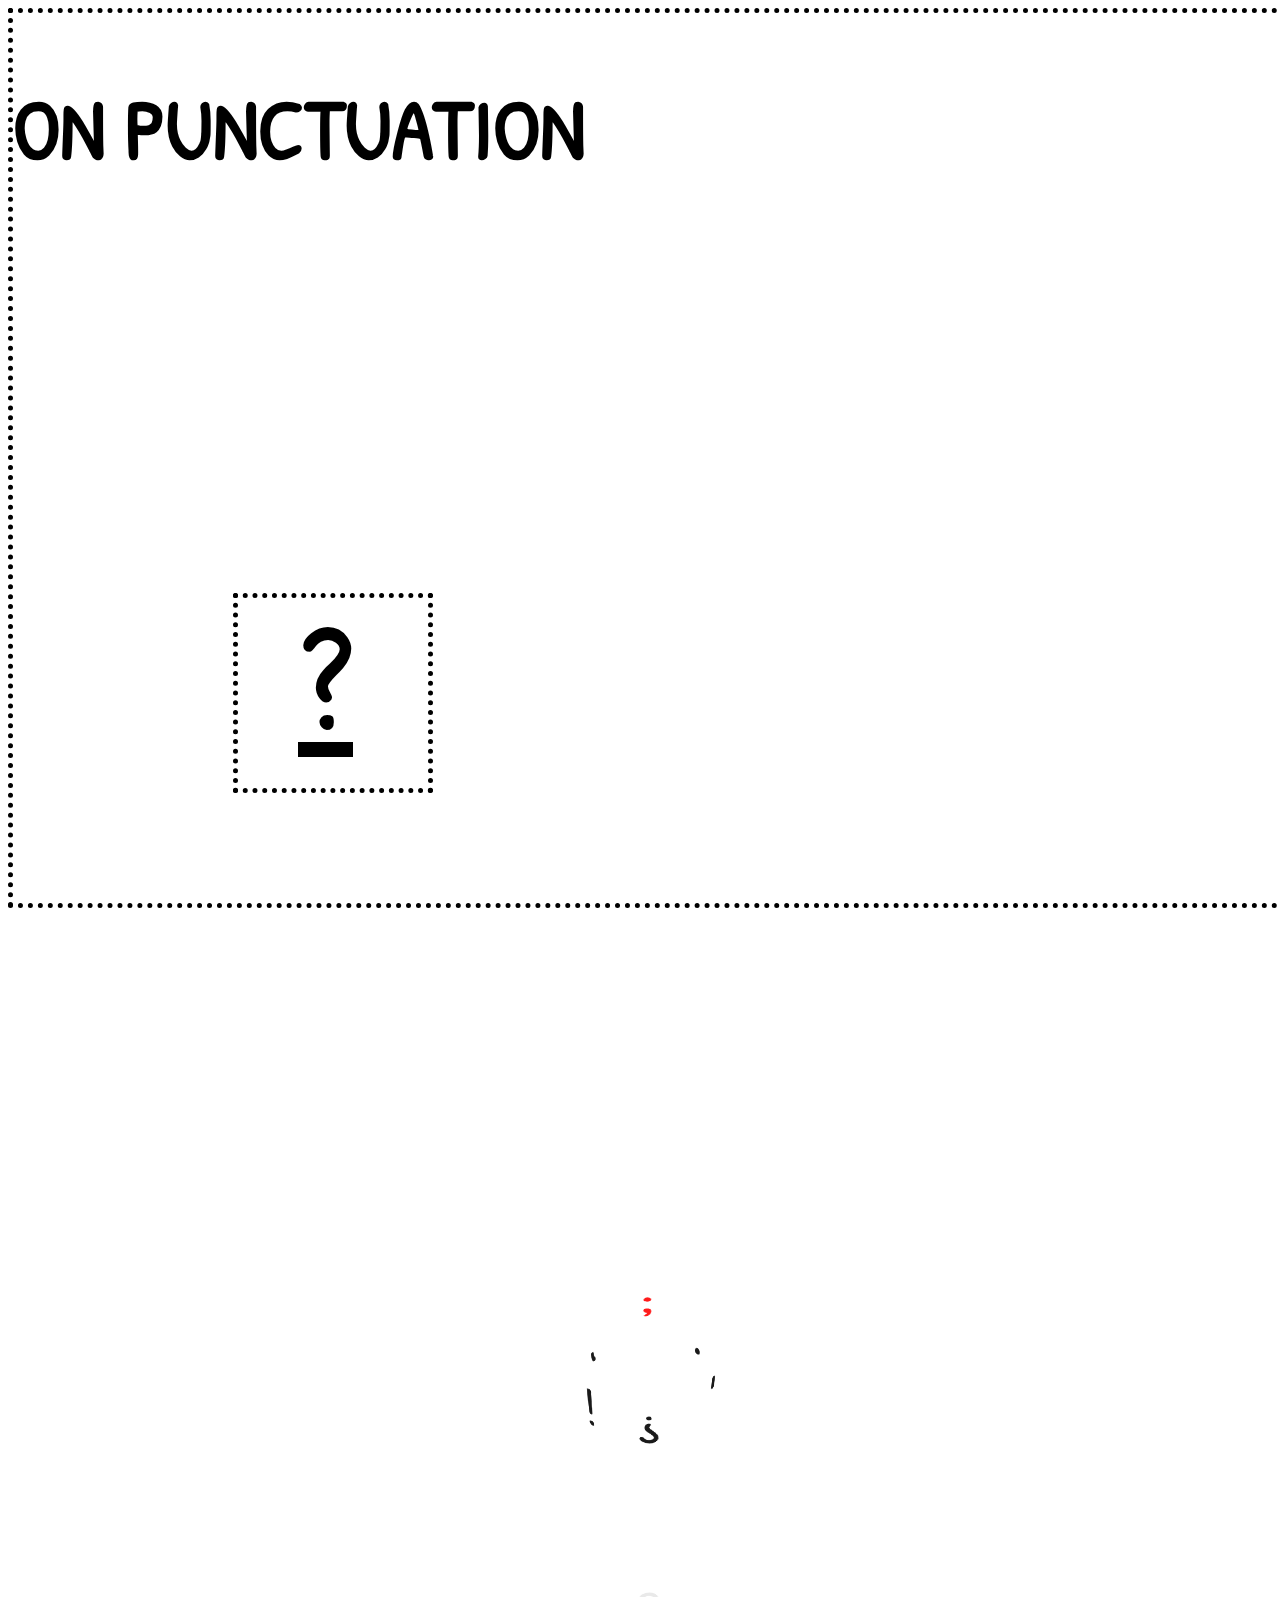
<file: index.html>
<!DOCTYPE html>
<html lang="en">
<head>
    <meta charset="UTF-8">
    <meta http-equiv="X-UA-Compatible" content="IE=edge">
    <meta name="viewport" content="width=device-width, initial-scale=1.0">
    <link rel="preconnect" href="https://fonts.googleapis.com">
    <link rel="preconnect" href="https://fonts.gstatic.com" crossorigin>
    <link href="https://fonts.googleapis.com/css2?family=Patrick+Hand&display=swap" rel="stylesheet">
    <link rel="stylesheet" href="https://stackpath.bootstrapcdn.com/bootstrap/4.1.3/css/bootstrap.min.css" integrity="sha384-MCw98/SFnGE8fJT3GXwEOngsV7Zt27NXFoaoApmYm81iuXoPkFOJwJ8ERdknLPMO" crossorigin="anonymous">

    <link rel="stylesheet" href="style.css">
    <title>On Punctuation</title>
</head>
<body>

<section class="container-fluid">
    <div class="row align-items-center">
        <div class="col-lg-6">
        <div id="headingGroup" class="text-black text-center d-lg-block">
            <h1 class=""><h1 class="">ON PUNCTUATION</h1></h1>
        </div>
        </div>
        <div class="col-lg-6">
        
            <div class="container">
                <div class="box">
                    <div class="out-div out-front">
                        <a href="questionMark.html">?</a>
                        <!-- <img src="1.?" alt=""> -->
                    </div>
                    <div class="out-div out-back">
                        <a href="period.html">.</a>
                        <!-- <img src="2.." alt=""> -->
                    </div>
                    <div class="out-div out-left">
                        <a href="apostrophe.html">'</a>
                        <!-- <img src="3.'" alt=""> -->
                    </div>
                    <div class="out-div out-right">
                        <a href="comma.html">,</a>
                        <!-- <img src="4.," alt=""> -->
                    </div>
                    <div class="out-div out-top">
                        <a href="semicolon.html">;</a>
                        <!-- <img src="5.;" alt=""> -->
                    </div>
                    <div class="out-div out-bottom">
                        <a href="exclamationMark.html">!</a>
                        <!-- <img src="6.!" alt=""> -->
                    </div>
                    
                    <!-- I can make this appear when the screen size is small or keep it both times but delete the outer square...
                    <div class="in-div in-front">
                        <img src="3" alt="">
                    </div>
                    <div class="in-div in-back">
                        <img src="4" alt="">
                    </div>
                    <div class="in-div in-left">
                        <img src="5" alt="">
                    </div>
                    <div class="in-div in-right">
                        <img src="6" alt="">
                    </div>
                    <div class="in-div in-top">
                        <img src="7" alt="">
                    </div>
                    <div class="in-div in-bottom">
                        <img src="8" alt="">
                    </div> -->
                </div>
            </div>

        </div>
    </div>
    </section>

    <div id="wrapper">
        <div class="viewport">
          <div class="cube">
            <div class="side">
              <div class="cube-image">?</div>
            </div>
            <div class="side">
              <div class="cube-image">.</div>
            </div>
            <div class="side">
              <div class="cube-image">'</div>
            </div>
            <div class="side">
              <div class="cube-image">!</div>
            </div>
            <div class="side">
              <div class="cube-image">,</div>
            </div>
            <div class="side">
              <div class="cube-image active">;</div>
            </div>
          </div>
        </div>
      </div>

<script src="script.js"></script>

<script src="https://code.jquery.com/jquery-3.3.1.slim.min.js" integrity="sha384-q8i/X+965DzO0rT7abK41JStQIAqVgRVzpbzo5smXKp4YfRvH+8abtTE1Pi6jizo" crossorigin="anonymous"></script>
<script src="https://cdnjs.cloudflare.com/ajax/libs/popper.js/1.14.3/umd/popper.min.js" integrity="sha384-ZMP7rVo3mIykV+2+9J3UJ46jBk0WLaUAdn689aCwoqbBJiSnjAK/l8WvCWPIPm49" crossorigin="anonymous"></script>
<script src="https://stackpath.bootstrapcdn.com/bootstrap/4.1.3/js/bootstrap.min.js" integrity="sha384-ChfqqxuZUCnJSK3+MXmPNIyE6ZbWh2IMqE241rYiqJxyMiZ6OW/JmZQ5stwEULTy" crossorigin="anonymous"></script>
</body>
</html>
</file>
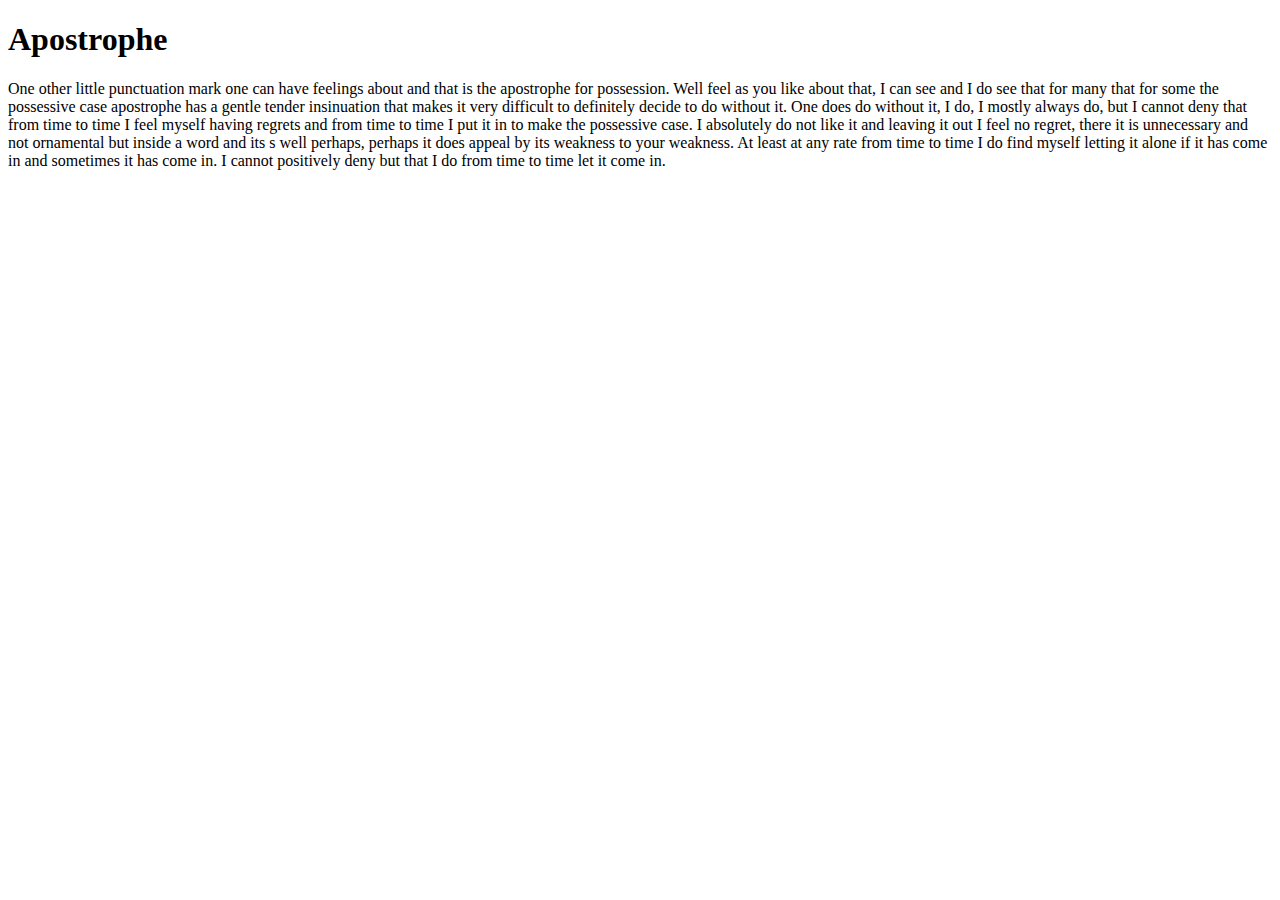
<file: apostrophe.html>
<!DOCTYPE html>
<html lang="en">
<head>
    <meta charset="UTF-8">
    <meta http-equiv="X-UA-Compatible" content="IE=edge">
    <meta name="viewport" content="width=device-width, initial-scale=1.0">
    <title>Apostrophe</title>
</head>
<body>
    <h1>Apostrophe</h1>

    <p>One other little punctuation mark one can have feelings about and that is the apostrophe for possession. Well feel as you like about that, I can see and I do see that for many that for some the possessive case apostrophe has a gentle tender insinuation that makes it very difficult to definitely decide to do without it. One does do without it, I do, I mostly always do, but I cannot deny that from time to time I feel myself having regrets and from time to time I put it in to make the possessive case. I absolutely do not like it and leaving it out I feel no regret, there it is unnecessary and not ornamental but inside a word and its s well perhaps, perhaps it does appeal by its weakness to your weakness. At least at any rate from time to time I do find myself letting it alone if it has come in and sometimes it has come in. I cannot positively deny but that I do from time to time let it come in.</p>
</body>
</html>
</file>
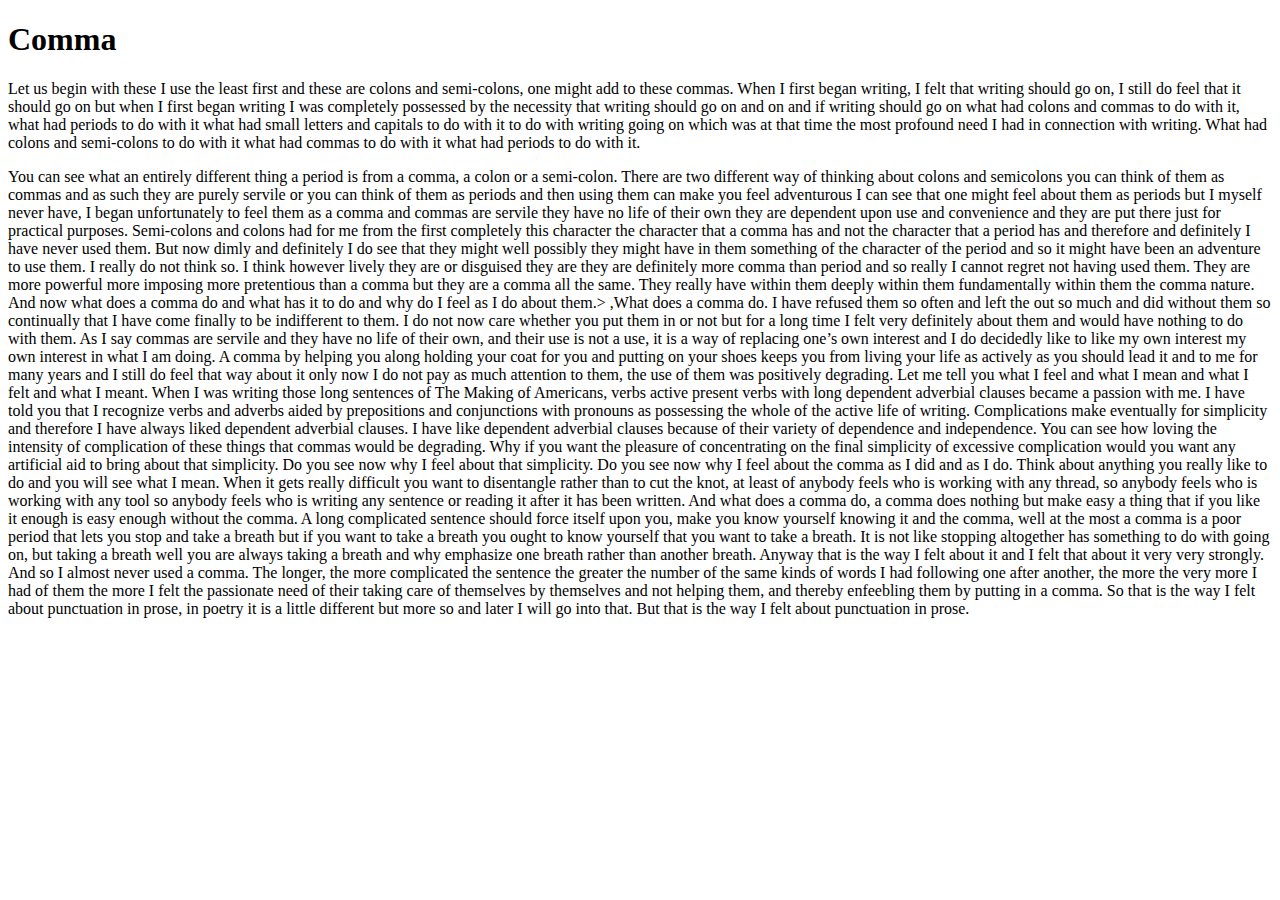
<file: comma.html>
<!DOCTYPE html>
<html lang="en">
<head>
    <meta charset="UTF-8">
    <meta http-equiv="X-UA-Compatible" content="IE=edge">
    <meta name="viewport" content="width=device-width, initial-scale=1.0">
    <title>Comma</title>
</head>
<body>
    <h1>Comma</h1>

    <p>Let us begin with these I use the least first and these are colons and semi-colons, one might add to these commas. When I first began writing, I felt that writing should go on, I still do feel that it should go on but when I first began writing I was completely possessed by the necessity that writing should go on and on and if writing should go on what had colons and commas to do with it, what had periods to do with it what had small letters and capitals to do with it to do with writing going on which was at that time the most profound need I had in connection with writing. What had colons and semi-colons to do with it what had commas to do with it what had periods to do with it.</p>
    <p>You can see what an entirely different thing a period is from a comma, a colon or a semi-colon.

        There are two different way of thinking about colons and semicolons you can think of them as commas and as such they are purely servile or you can think of them as periods and then using them can make you feel adventurous I can see that one might feel about them as periods but I myself never have, I began unfortunately to feel them as a comma and commas are servile they have no life of their own they are dependent upon use and convenience and they are put there just for practical purposes. Semi-colons and colons had for me from the first completely this character the character that a comma has and not the character that a period has and therefore and definitely I have never used them. But now dimly and definitely I do see that they might well possibly they might have in them something of the character of the period and so it might have been an adventure to use them. I really do not think so. I think however lively they are or disguised they are they are definitely more comma than period and so really I cannot regret not having used them. They are more powerful more imposing more pretentious than a comma but they are a comma all the same. They really have within them deeply within them fundamentally within them the comma nature. And now what does a comma do and what has it to do and why do I feel as I do about them.>
        
        ,What does a comma do.
        
        I have refused them so often and left the out so much and did without them so continually that I have come finally to be indifferent to them. I do not now care whether you put them in or not but for a long time I felt very definitely about them and would have nothing to do with them.
        
        As I say commas are servile and they have no life of their own, and their use is not a use, it is a way of replacing one’s own interest and I do decidedly like to like my own interest my own interest in what I am doing. A comma by helping you along holding your coat for you and putting on your shoes keeps you from living your life as actively as you should lead it and to me for many years and I still do feel that way about it only now I do not pay as much attention to them, the use of them was positively degrading. Let me tell you what I feel and what I mean and what I felt and what I meant.
        
        When I was writing those long sentences of The Making of Americans, verbs active present verbs with long dependent adverbial clauses became a passion with me. I have told you that I recognize verbs and adverbs aided by prepositions and conjunctions with pronouns as possessing the whole of the active life of writing. 
        
        Complications make eventually for simplicity and therefore I have always liked dependent adverbial clauses. I have like dependent adverbial clauses because of their variety of dependence and independence. You can see how loving the intensity of complication of these things that commas would be degrading. Why if you want the pleasure of concentrating on the final simplicity of excessive complication would you want any artificial aid to bring about that simplicity. Do you see now why I feel about that simplicity. Do you see now why I feel about the comma as I did and as I do.
        
        Think about anything you really like to do and you will see what I mean.
        
        When it gets really difficult you want to disentangle rather than to cut the knot, at least of anybody feels who is working with any thread, so anybody feels who is working with any tool so anybody feels who is writing any sentence or reading it after it has been written. And what does a comma do, a comma does nothing but make easy a thing that if you like it enough is easy enough without the comma. A long complicated sentence should force itself upon you, make you know yourself knowing it and the comma, well at the most a comma is a poor period that lets you stop and take a breath but if you want to take a breath you ought to know yourself that you want to take a breath. It is not like stopping altogether has something to do with going on, but taking a breath well you are always taking a breath and why emphasize one breath rather than another breath. Anyway that is the way I felt about it and I felt that about it very very strongly. And so I almost never used a comma. The longer, the more complicated the sentence the greater the number of the same kinds of words I had following one after another, the more the very more I had of them the more I felt the passionate need of their taking care of themselves by themselves and not helping them, and thereby enfeebling them by putting in a comma.
        
        So that is the way I felt about punctuation in prose, in poetry it is a little different but more so and later I will go into that. But that is the way I felt about punctuation in prose.
        </p>
</body>
</html>
</file>
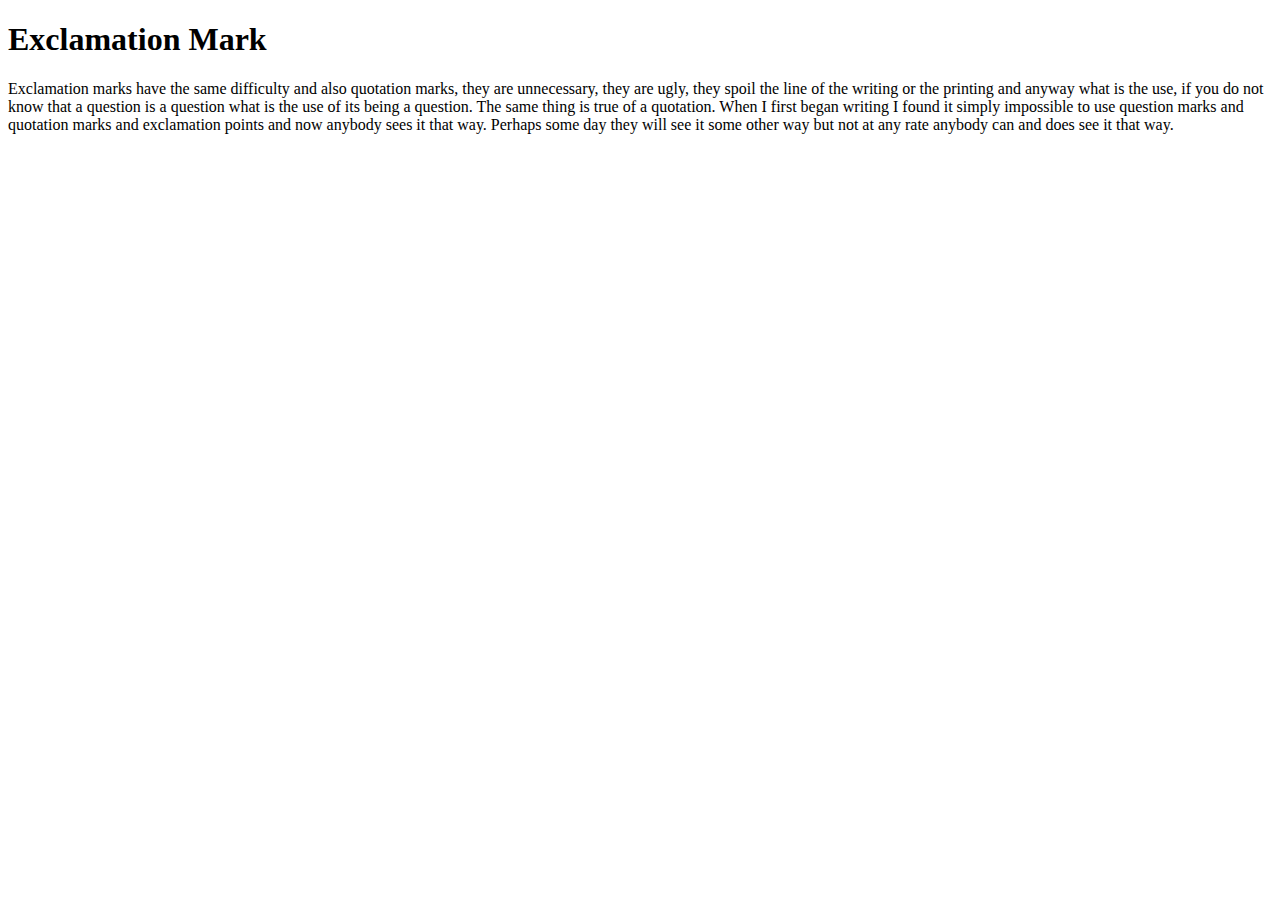
<file: exclamationMark.html>
<!DOCTYPE html>
<html lang="en">
<head>
    <meta charset="UTF-8">
    <meta http-equiv="X-UA-Compatible" content="IE=edge">
    <meta name="viewport" content="width=device-width, initial-scale=1.0">
    <title>Exclamation Mark</title>
</head>
<body>
    <h1>Exclamation Mark</h1>

    <p>Exclamation marks have the same difficulty and also quotation marks, they are unnecessary, they are ugly, they spoil the line of the writing or the printing and anyway what is the use, if you do not know that a question is a question what is the use of its being a question. The same thing is true of a quotation. When I first began writing I found it simply impossible to use question marks and quotation marks and exclamation points and now anybody sees it that way. Perhaps some day they will see it some other way but not at any rate anybody can and does see it that way.
    </p>
</body>
</html>
</file>
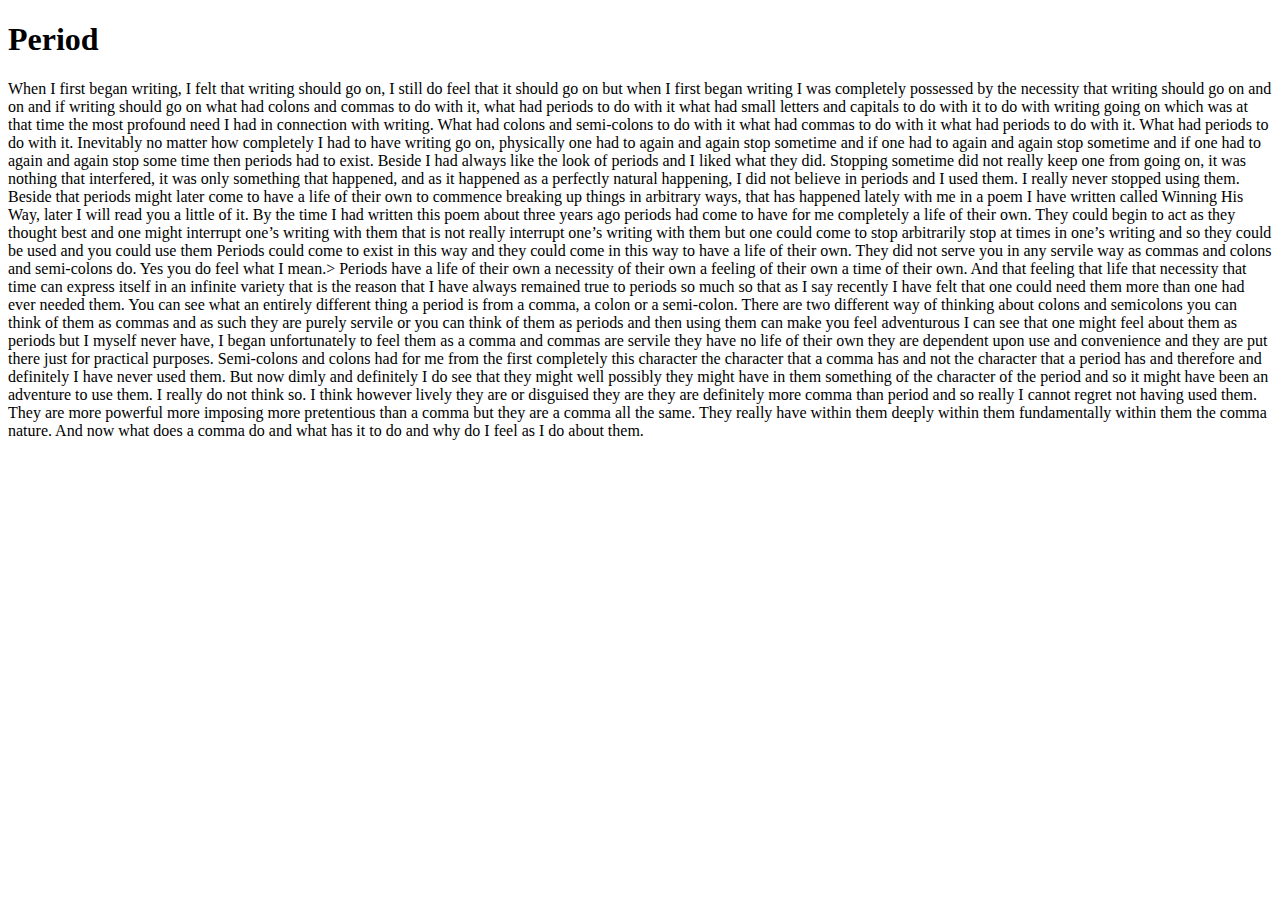
<file: period.html>
<!DOCTYPE html>
<html lang="en">
<head>
    <meta charset="UTF-8">
    <meta http-equiv="X-UA-Compatible" content="IE=edge">
    <meta name="viewport" content="width=device-width, initial-scale=1.0">
    <title>Period</title>
</head>
<body>
    <h1>Period</h1>

    <p>When I first began writing, I felt that writing should go on, I still do feel that it should go on but when I first began writing I was completely possessed by the necessity that writing should go on and on and if writing should go on what had colons and commas to do with it, what had periods to do with it what had small letters and capitals to do with it to do with writing going on which was at that time the most profound need I had in connection with writing. What had colons and semi-colons to do with it what had commas to do with it what had periods to do with it.

    What had periods to do with it. Inevitably no matter how completely I had to have writing go on, physically one had to again and again stop sometime and if one had to again and again stop sometime and if one had to again and again stop some time then periods had to exist. Beside I had always like the look of periods and I liked what they did. Stopping sometime did not really keep one from going on, it was nothing that interfered, it was only something that happened, and as it happened as a perfectly natural happening, I did not believe in periods and I used them. I really never stopped using them.
    
    Beside that periods might later come to have a life of their own to commence breaking up things in arbitrary ways, that has happened lately with me in a poem I have written called Winning His Way, later I will read you a little of it. By the time I had written this poem about three years ago periods had come to have for me completely a life of their own. They could begin to act as they thought best and one might interrupt one’s writing with them that is not really interrupt one’s writing with them but one could come to stop arbitrarily stop at times in one’s writing and so they could be used and you could use them Periods could come to exist in this way and they could come in this way to have a life of their own. They did not serve you in any servile way as commas and colons and semi-colons do. Yes you do feel what I mean.>
    
    Periods have a life of their own a necessity of their own a feeling of their own a time of their own. And that feeling that life that necessity that time can express itself in an infinite variety that is the reason that I have always remained true to periods so much so that as I say recently I have felt that one could need them more than one had ever needed them.
    
    You can see what an entirely different thing a period is from a comma, a colon or a semi-colon.
    
    There are two different way of thinking about colons and semicolons you can think of them as commas and as such they are purely servile or you can think of them as periods and then using them can make you feel adventurous I can see that one might feel about them as periods but I myself never have, I began unfortunately to feel them as a comma and commas are servile they have no life of their own they are dependent upon use and convenience and they are put there just for practical purposes. Semi-colons and colons had for me from the first completely this character the character that a comma has and not the character that a period has and therefore and definitely I have never used them. But now dimly and definitely I do see that they might well possibly they might have in them something of the character of the period and so it might have been an adventure to use them. I really do not think so. I think however lively they are or disguised they are they are definitely more comma than period and so really I cannot regret not having used them. They are more powerful more imposing more pretentious than a comma but they are a comma all the same. They really have within them deeply within them fundamentally within them the comma nature. And now what does a comma do and what has it to do and why do I feel as I do about them.</p>
</body>
</html>
</file>
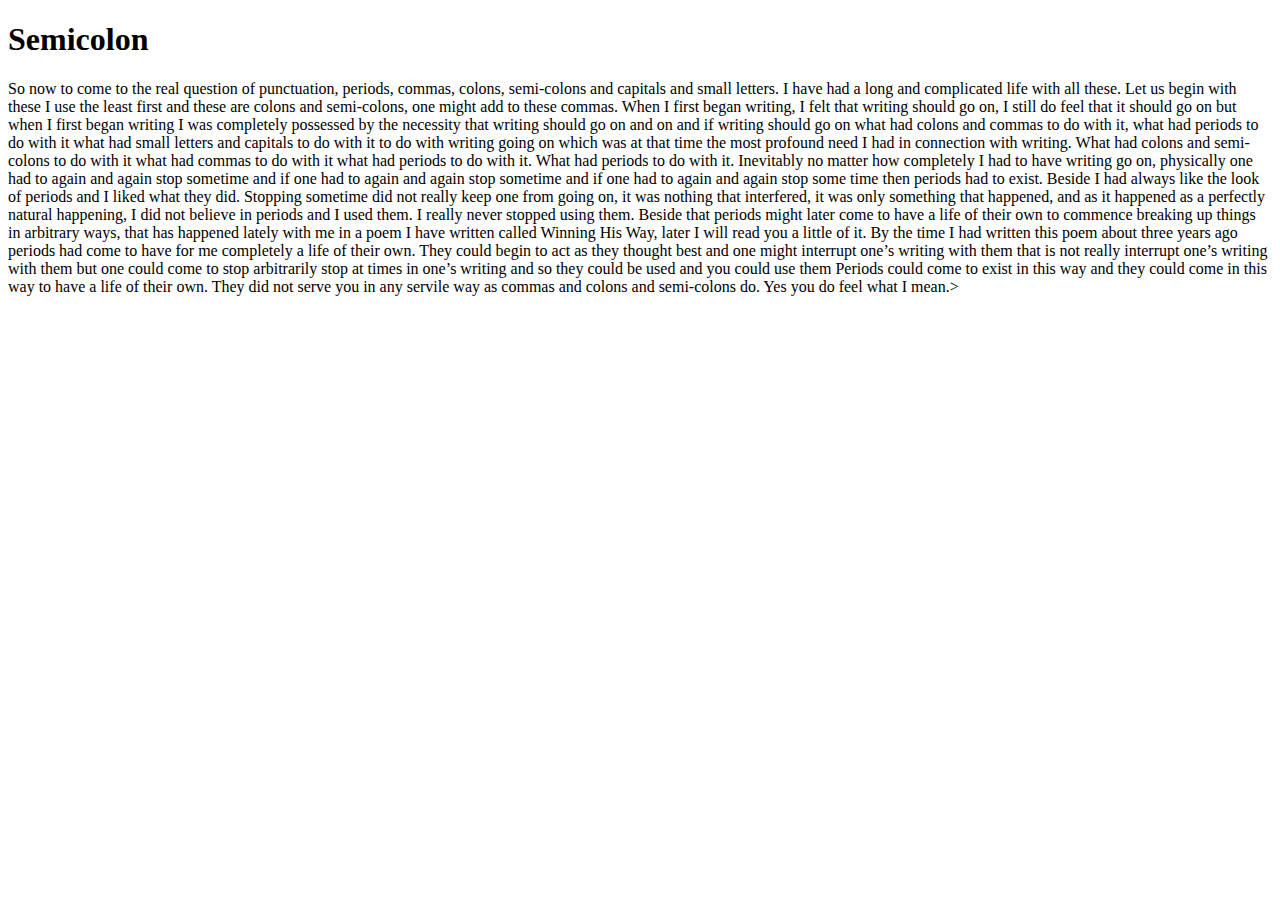
<file: semicolon.html>
<!DOCTYPE html>
<html lang="en">
<head>
    <meta charset="UTF-8">
    <meta http-equiv="X-UA-Compatible" content="IE=edge">
    <meta name="viewport" content="width=device-width, initial-scale=1.0">
    <title>Semicolon</title>
</head>
<body>
    <h1>Semicolon</h1>

    <p>So now to come to the real question of punctuation, periods, commas, colons, semi-colons and capitals and small letters. 

        I have had a long and complicated life with all these. 
        
        Let us begin with these I use the least first and these are colons and semi-colons, one might add to these commas.
        
        When I first began writing, I felt that writing should go on, I still do feel that it should go on but when I first began writing I was completely possessed by the necessity that writing should go on and on and if writing should go on what had colons and commas to do with it, what had periods to do with it what had small letters and capitals to do with it to do with writing going on which was at that time the most profound need I had in connection with writing. What had colons and semi-colons to do with it what had commas to do with it what had periods to do with it.
        
        What had periods to do with it. Inevitably no matter how completely I had to have writing go on, physically one had to again and again stop sometime and if one had to again and again stop sometime and if one had to again and again stop some time then periods had to exist. Beside I had always like the look of periods and I liked what they did. Stopping sometime did not really keep one from going on, it was nothing that interfered, it was only something that happened, and as it happened as a perfectly natural happening, I did not believe in periods and I used them. I really never stopped using them.
        
        Beside that periods might later come to have a life of their own to commence breaking up things in arbitrary ways, that has happened lately with me in a poem I have written called Winning His Way, later I will read you a little of it. By the time I had written this poem about three years ago periods had come to have for me completely a life of their own. They could begin to act as they thought best and one might interrupt one’s writing with them that is not really interrupt one’s writing with them but one could come to stop arbitrarily stop at times in one’s writing and so they could be used and you could use them Periods could come to exist in this way and they could come in this way to have a life of their own. They did not serve you in any servile way as commas and colons and semi-colons do. Yes you do feel what I mean.>
        
        <Periods have a life of their own a necessity of their own a feeling of their own a time of their own. And that feeling that life that necessity that time can express itself in an infinite variety that is the reason that I have always remained true to periods so much so that as I say recently I have felt that one could need them more than one had ever needed them.
        
        You can see what an entirely different thing a period is from a comma, a colon or a semi-colon.
        
        There are two different way of thinking about colons and semicolons you can think of them as commas and as such they are purely servile or you can think of them as periods and then using them can make you feel adventurous I can see that one might feel about them as periods but I myself never have, I began unfortunately to feel them as a comma and commas are servile they have no life of their own they are dependent upon use and convenience and they are put there just for practical purposes. Semi-colons and colons had for me from the first completely this character the character that a comma has and not the character that a period has and therefore and definitely I have never used them. But now dimly and definitely I do see that they might well possibly they might have in them something of the character of the period and so it might have been an adventure to use them. I really do not think so. I think however lively they are or disguised they are they are definitely more comma than period and so really I cannot regret not having used them. They are more powerful more imposing more pretentious than a comma but they are a comma all the same. They really have within them deeply within them fundamentally within them the comma nature. And now what does a comma do and what has it to do and why do I feel as I do about them.</p>
</body>
</html>
</file>
<file: style.css>
body {
    height: 100vh;
    width: 100vw;
    background: #fff;
    font-family: 'Patrick Hand', cursive;
    border: black 5px dotted;
}

/* body{
    height: 100vh;
    display: flex;
    justify-content: center;
    align-items: center;
    background: radial-gradient(circle at center,#333,#000);
} */

.container{
    width: 50vw;
    height: 100vh;
    display: flex;
    justify-content: center;
    align-items: center;
}

.box:hover{
    animation-play-state: paused;
}

.out-div img{
    width: 200px;
    height: 200px;
    object-fit: cover;
}

.in-div img{
    width: 100px;
    height: 100px;
    object-fit: cover;
}

.box{
    position: absolute;
    width: 200px;
    height: 200px;
    transform-style: preserve-3d;
    animation: rotateAnimate 10s linear infinite;
}

.out-div{
    width: 200px;
    height: 200px;
    position: absolute;
    transition: transform 1s ease-in;
}

.out-front{
    transform: translateZ(100px);
    background-color: #fff;
    border: black 5px dotted;
}

a {
    position: absolute;
    font-size: 150px;
    left: 60px;
    top: -20px;
    color: #000;
    text-decoration: nones;
}

.out-back{
    transform: translateZ(-100px) rotateY(180deg);
    background-color: #fff;
    border: black 5px dotted;
}

.out-left{
    transform: translateX(-100px) rotateY(-90deg);
    background-color: #fff;
    border: black 5px dotted;
}

.out-right{
    transform: translateX(100px) rotateY(90deg);
    background-color: #fff;
    border: black 5px dotted;
}

.out-top{
    transform: translateY(-100px) rotateX(90deg);
    background-color: #fff;
    border: black 5px dotted;
}

.out-bottom{
    transform: translateY(100px) rotateX(-90deg);
    background-color: #fff;
    border: black 5px dotted;
}

.container:hover .out-front{
    transform: translateZ(200px);
}
.container:hover .out-back{
    transform: translateZ(-200px) rotateY(180deg);
}
.container:hover .out-left{
    transform: translateX(-200px) rotateY(-90deg);
}
.container:hover .out-right{
    transform: translateX(200px) rotateY(90deg);
}
.container:hover .out-top{
    transform: translateY(-200px) rotateX(90deg);
}
.container:hover .out-bottom{
    transform: translateY(200px) rotateX(-90deg);
}

.in-div{
    margin-left: 50px;
    margin-top: 50px;
    width: 100px;
    height: 100px;
    position: absolute;
}

.in-front{
    transform: translateZ(50px);
}

.in-back{
    transform: translateZ(-50px) rotateY(180deg);
}

.in-left{
    transform: translateX(-50px) rotateY(-90deg);
}

.in-right{
    transform: translateX(50px) rotateY(90deg);
}

.in-top{
    transform: translateY(-50px) rotateX(90deg);
}

.in-bottom{
    transform: translateY(50px) rotateX(-90deg);
}


@keyframes rotateAnimate {
    0%{
        transform: rotateX(0deg) rotateY(0deg) rotateZ(0deg);
    }
    100%{
        transform: rotateX(360deg) rotateY(360deg) rotateZ(360deg);
    }
}

@media (min-width: 770px) and (max-width: 850px) {
    #headingGroup h1{
        font-size: 60px;
    }
}

@media (min-width: 750px) and (max-width: 850px) {
    #headingGroup h1{
        font-size: 70px;
    }
}

@media (min-width: 850px) and (max-width: 991px) {
    #headingGroup h1{
        font-size: 80px;
    }
}

@media (min-width: 992px) and (max-width: 1250px) {
    #headingGroup h1{
        font-size: 65px;
    }
}

@media (min-width: 1250px) and (max-width: 1500px) {
    #headingGroup h1{
        font-size: 85px;
    }
}

@media (min-width: 1500px) and (max-width: 2000px) {
    #headingGroup h1{
        font-size: 100px;
    }
}

@media (min-width: 2000px) and (max-width: 2500px){
    #headingGroup h1{
        font-size: 125px;
    }
}



*, *:before, *:after {
    -moz-box-sizing: border-box;
    -webkit-box-sizing: border-box;
    box-sizing: border-box; }
  
  #wrapper {
    padding-top: 10%;
    padding-bottom: 10%;
 }
  
  .viewport {
    -webkit-perspective: 800px;
    -moz-perspective: 800px;
    -ms-perspective: 800px;
    -o-perspective: 800px;
    perspective: 800px;
    -webkit-perspective-origin: 50% 200px;
    -moz-perspective-origin: 50% 200px;
    -ms-perspective-origin: 50% 200px;
    -o-perspective-origin: 50% 200px;
    perspective-origin: 50% 200px;
    -webkit-transform: scale(0.8, 0.8);
    -moz-transform: scale(0.8, 0.8);
    -ms-transform: scale(0.8, 0.8);
    -o-transform: scale(0.8, 0.8);
    transform: scale(0.8, 0.8);
    -webkit-box-reflect: below 170px -webkit-gradient(linear, left top, left bottom, from(transparent), color-stop(0%, transparent), to(rgba(250, 250, 250, 0.1))); }
  
  .cube {
    position: relative;
    margin: 0 auto;
    height: 200px;
    width: 200px;
    -webkit-transform-style: preserve-3d;
    -moz-transform-style: preserve-3d;
    -ms-transform-style: preserve-3d;
    -o-transform-style: preserve-3d;
    transform-style: preserve-3d;
    -webkit-transform: rotateX(136deg) rotateY(1122deg);
    -moz-transform: rotateX(136deg) rotateY(1122deg);
    -ms-transform: rotateX(136deg) rotateY(1122deg);
    -o-transform: rotateX(136deg) rotateY(1122deg);
    transform: rotateX(136deg) rotateY(1122deg); }
  
  .cube > div {
    overflow: hidden;
    position: absolute;
    opacity: 0.9;
    height: 200px;
    width: 200px;
    background-image: url("https://jordizle.com/static/img/codepen/blank.png");
    -webkit-touch-callout: none;
    -moz-touch-callout: none;
    -ms-touch-callout: none;
    -o-touch-callout: none;
    touch-callout: none;
    -webkit-user-select: none;
    -moz-user-select: none;
    -ms-user-select: none;
    -o-user-select: none;
    user-select: none; }
  
  .cube > div > div.cube-image {
    width: 200px;
    height: 200px;
    -webkit-transform: rotate(180deg);
    -moz-transform: rotate(180deg);
    -ms-transform: rotate(180deg);
    -o-transform: rotate(180deg);
    transform: rotate(180deg);
    line-height: 200px;
    font-size: 80px;
    text-align: center;
    color: #000000;
    -webkit-transition: color 600ms;
    -moz-transition: color 600ms;
    -ms-transition: color 600ms;
    -o-transition: color 600ms;
    transition: color 600ms; }
    .cube > div > div.cube-image.active {
      color: red; }
  
  .cube > div:hover {
    cursor: pointer; }
  
  .cube > div:active {
    cursor: pointer; }
  
  .cube > div:first-child {
    -webkit-transform: rotateX(90deg) translateZ(100px);
    -moz-transform: rotateX(90deg) translateZ(100px);
    -ms-transform: rotateX(90deg) translateZ(100px);
    -o-transform: rotateX(90deg) translateZ(100px);
    transform: rotateX(90deg) translateZ(100px);
    outline: 1px solid transparent; }
  
  .cube > div:nth-child(2) {
    -webkit-transform: translateZ(100px);
    -moz-transform: translateZ(100px);
    -ms-transform: translateZ(100px);
    -o-transform: translateZ(100px);
    transform: translateZ(100px);
    outline: 1px solid transparent; }
  
  .cube > div:nth-child(3) {
    -webkit-transform: rotateY(90deg) translateZ(100px);
    -moz-transform: rotateY(90deg) translateZ(100px);
    -ms-transform: rotateY(90deg) translateZ(100px);
    -o-transform: rotateY(90deg) translateZ(100px);
    transform: rotateY(90deg) translateZ(100px);
    outline: 1px solid transparent; }
  
  .cube > div:nth-child(4) {
    -webkit-transform: rotateY(180deg) translateZ(100px);
    -moz-transform: rotateY(180deg) translateZ(100px);
    -ms-transform: rotateY(180deg) translateZ(100px);
    -o-transform: rotateY(180deg) translateZ(100px);
    transform: rotateY(180deg) translateZ(100px);
    outline: 1px solid transparent; }
  
  .cube > div:nth-child(5) {
    -webkit-transform: rotateY(-90deg) translateZ(100px);
    -moz-transform: rotateY(-90deg) translateZ(100px);
    -ms-transform: rotateY(-90deg) translateZ(100px);
    -o-transform: rotateY(-90deg) translateZ(100px);
    transform: rotateY(-90deg) translateZ(100px);
    outline: 1px solid transparent; }
  
  .cube > div:nth-child(6) {
    -webkit-transform: rotateX(-90deg) rotate(180deg) translateZ(100px);
    -moz-transform: rotateX(-90deg) rotate(180deg) translateZ(100px);
    -ms-transform: rotateX(-90deg) rotate(180deg) translateZ(100px);
    -o-transform: rotateX(-90deg) rotate(180deg) translateZ(100px);
    transform: rotateX(-90deg) rotate(180deg) translateZ(100px);
    outline: 1px solid transparent; }
  
  object {
    opacity: 0.5; }
  
  object:hover {
    opacity: 1; }
  
  @media (max-width: 640px) {
    .viewport {
      -webkit-transform: scale(0.6, 0.6);
      -moz-transform: scale(0.6, 0.6);
      -ms-transform: scale(0.6, 0.6);
      -o-transform: scale(0.6, 0.6);
      transform: scale(0.6, 0.6); } }
</file>
